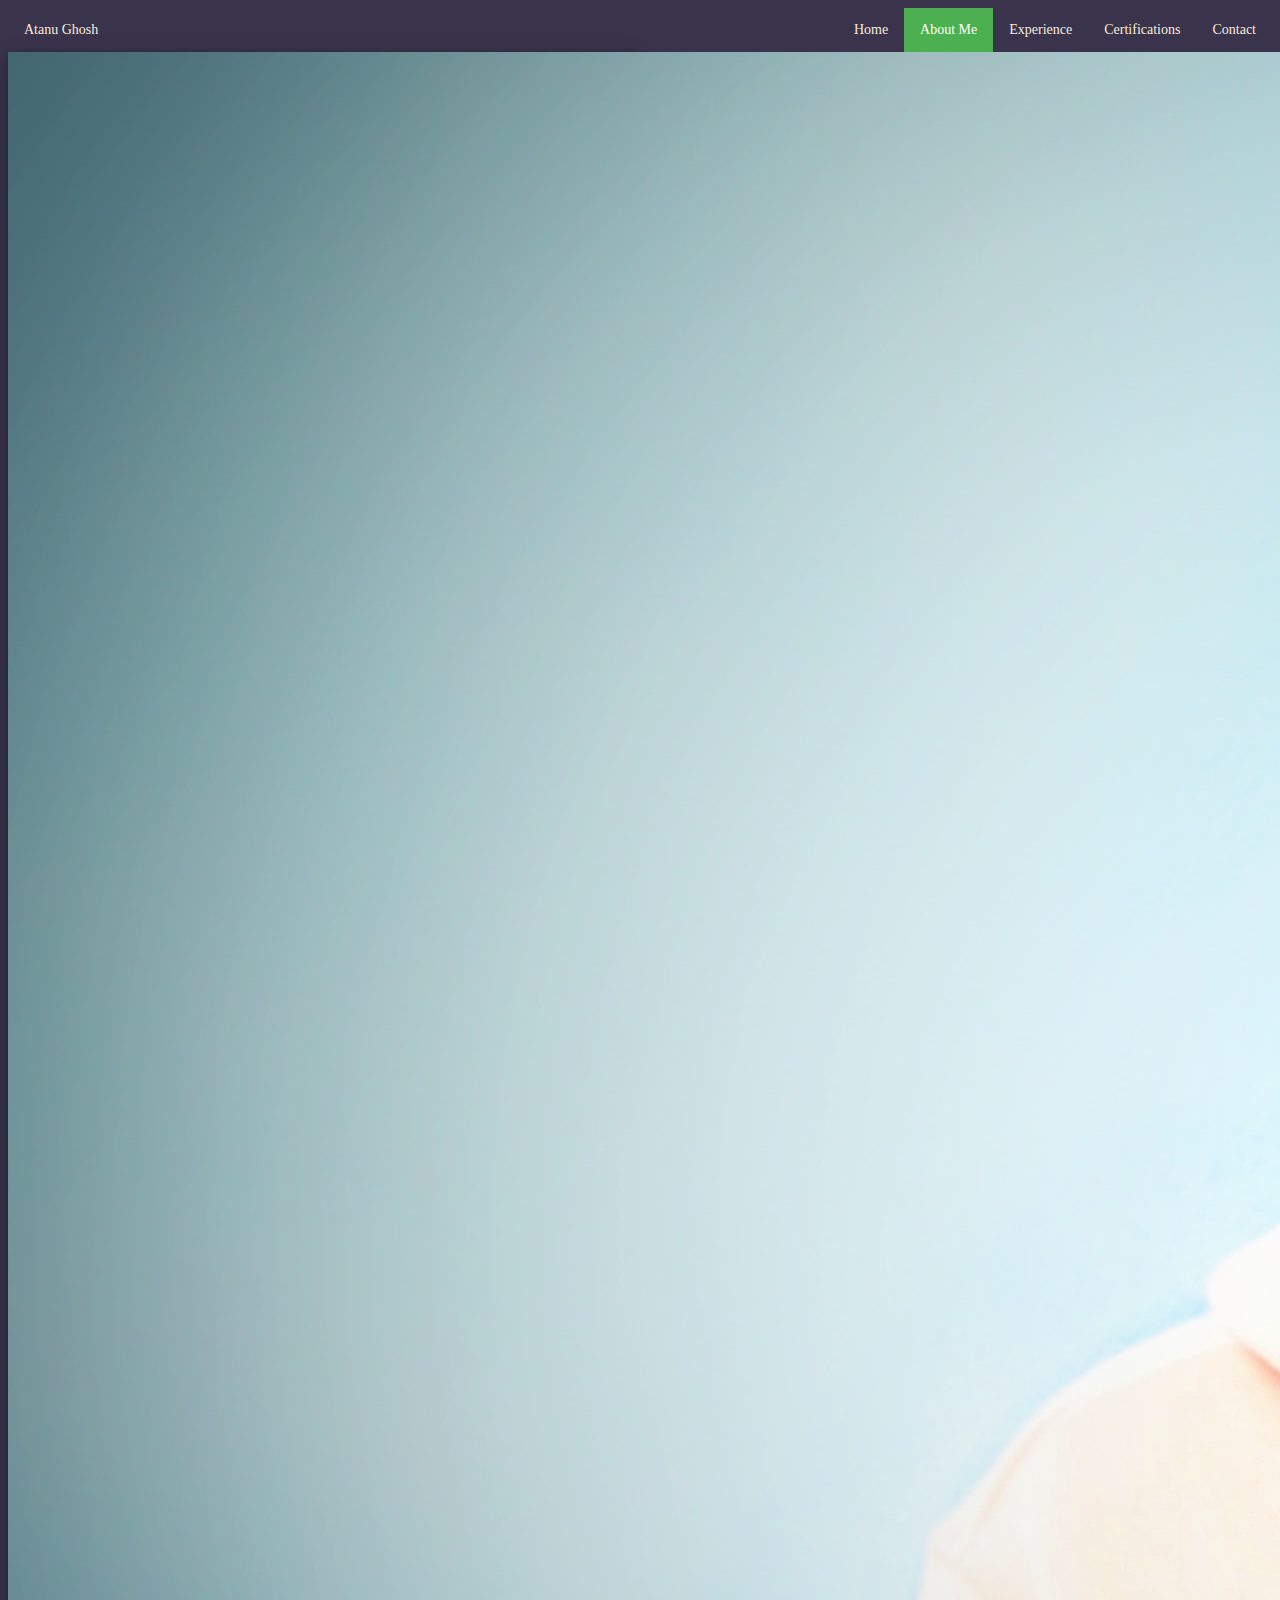
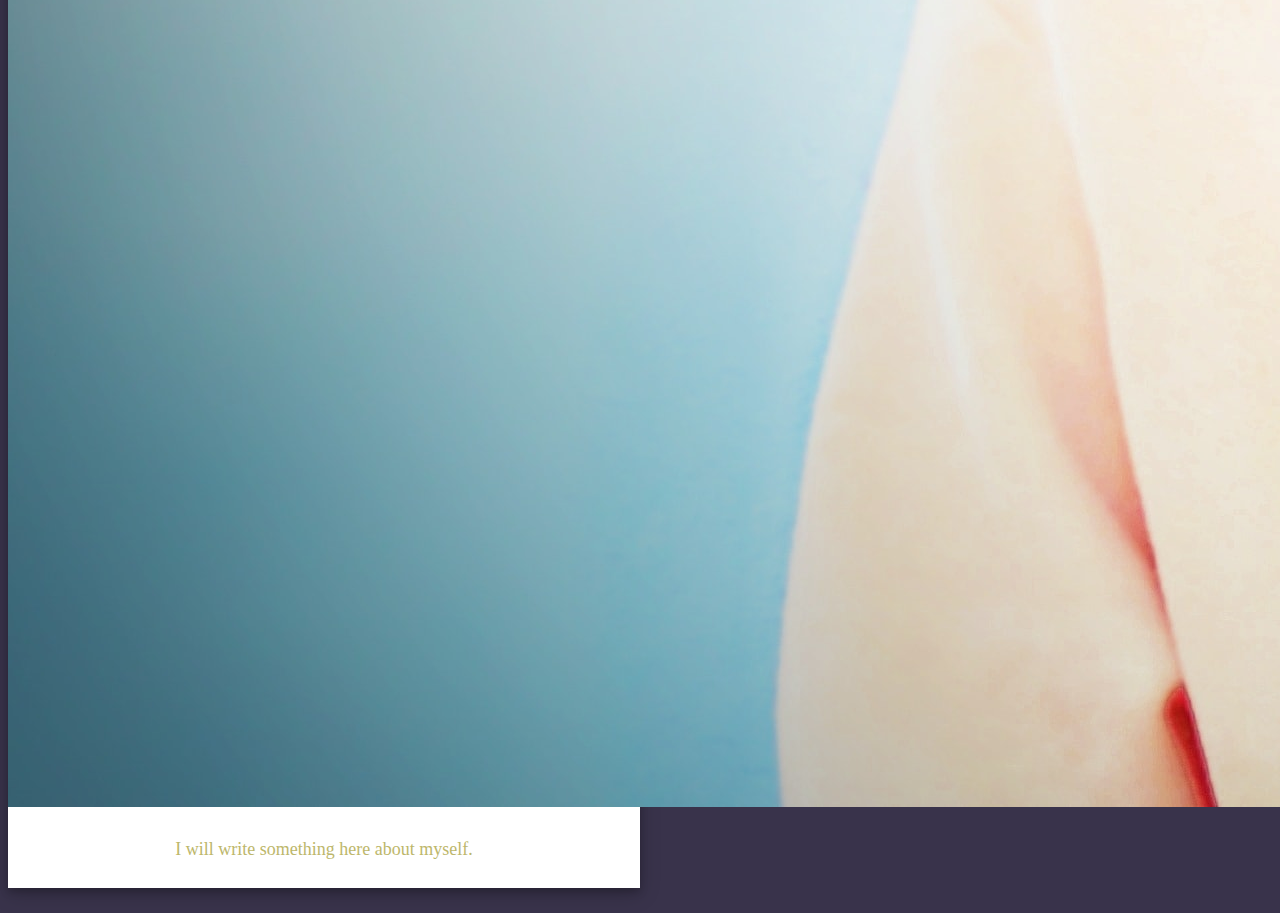
<file: about.html>
<!DOCTYPE html>
<html lang="en">
<head>
    <meta charset="UTF-8">
    <meta http-equiv="X-UA-Compatible" content="IE=edge">
    <meta name="viewport" content="width=device-width, initial-scale=1.0">
    <link href="style.css" rel="stylesheet"/>
    <title>About page</title>
</head>
<body bgcolor = #39334b>

    <div class="topnav" id="mytopnav">
        <a href="contact.html">Contact</a>
        <a href="certificates.html">Certifications</a>
        <a href="experience.html">Experience</a>
        <!-- <a href="projects.html">Projects</a>
        <a href="skills.html">Skills</a>-->
        <a href="about.html" class="active">About Me</a>
        <a href="index.html" >Home</a>
        <div class="sitename">
            <a href="index.html" >Atanu Ghosh</a>
        </div>
        
        
        <!--<a href="javascript:void(0);" class="icon" onclick="myFunction()">-->
        <i class="fa fa-bars"></i>
    </a>
    </div>
    <div class="container_image">
         <img src="myphoto.jpg" alt="my photo" >
         <div class = "abouttext" >
            <p>I will write something here about myself.</p>
       </div>
    </div>
 
 </body>
</html>
</file>
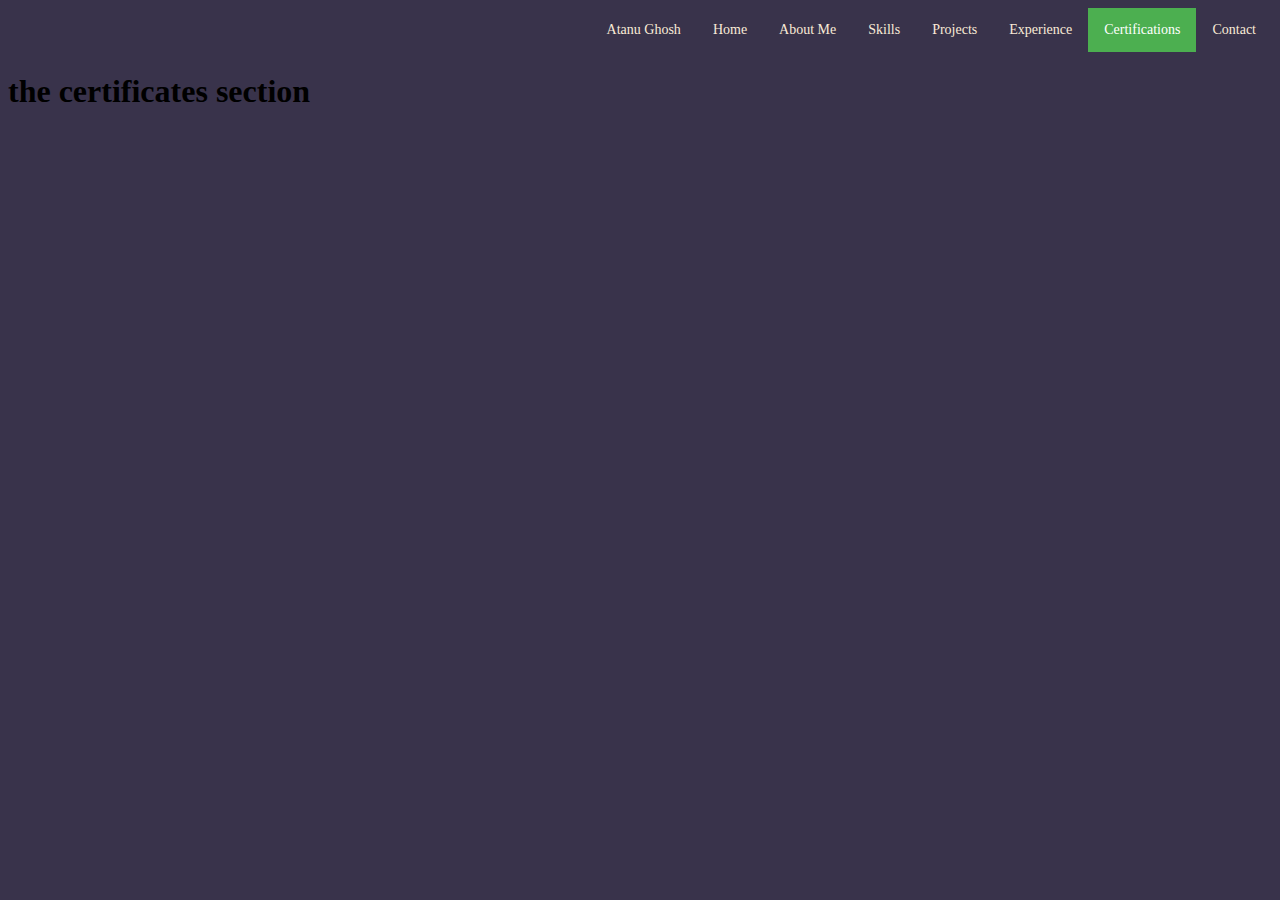
<file: certificates.html>
<!DOCTYPE html>
<html lang="en">
<head>
    <meta charset="UTF-8">
    <meta http-equiv="X-UA-Compatible" content="IE=edge">
    <meta name="viewport" content="width=device-width, initial-scale=1.0">
    <link href="style.css" rel="stylesheet" />
    <title>Document</title>
</head>
<body bgcolor = #39334b>
    <div class="topnav" id="mytopnav">
        <a href="contact.html">Contact</a>
        <a href="certificates.html" class="active">Certifications</a>
        <a href="experience.html">Experience</a>
        <a href="projects.html">Projects</a>
        <a href="skills.html">Skills</a>
        <a href="about.html">About Me</a>
        <a href="index.html" >Home</a>
        <div class="site-name" ><a href="index.html">Atanu Ghosh</a></div>
        
        
        <!--<a href="javascript:void(0);" class="icon" onclick="myFunction()">-->
        <i class="fa fa-bars"></i>
    </a>
    </div>
    <div class="">
        <h1> the certificates section </h1>
     </div>
</body>
</html>
</file>
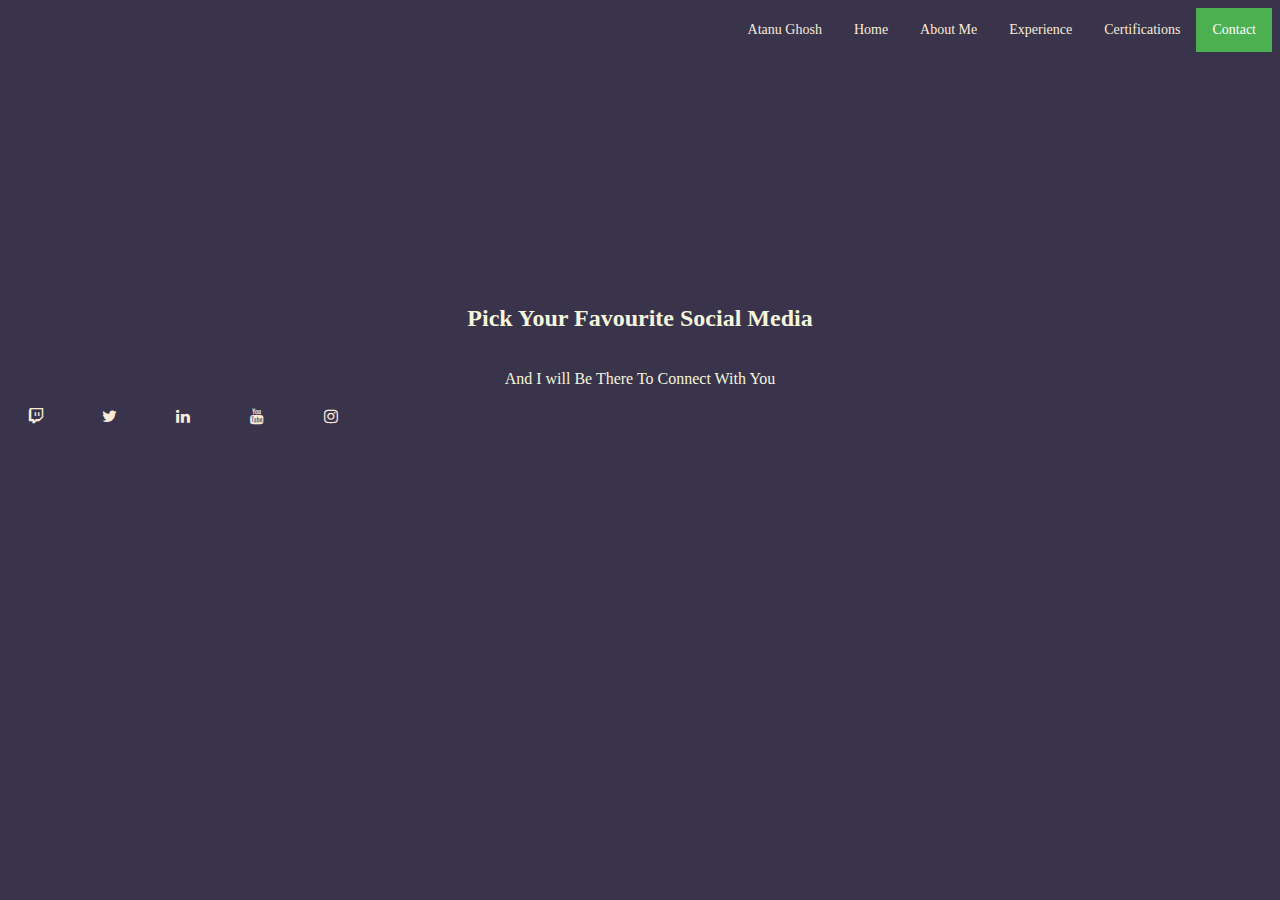
<file: contact.html>
<!DOCTYPE html>
<html lang="en">
<head>
    <meta charset="UTF-8">
    <meta http-equiv="X-UA-Compatible" content="IE=edge">
    <meta name="viewport" content="width=device-width, initial-scale=1.0">
    <link href="style.css" rel="stylesheet" />
    <link rel="stylesheet" href="https://cdnjs.cloudflare.com/ajax/libs/font-awesome/4.7.0/css/font-awesome.min.css">
    <title>Document</title>
</head>
<body bgcolor = #39334b>
    <div class="topnav" id="mytopnav">
        <a href="contact.html" class="active">Contact</a>
        <a href="certificates.html">Certifications</a>
        <a href="experience.html">Experience</a>
        <!-- <a href="projects.html">Projects</a>
        <a href="skills.html">Skills</a>-->
        <a href="about.html">About Me</a>
        <a href="index.html">Home</a>
        <div class="site-name" ><a href="index.html">Atanu Ghosh</a></div>
        <!--<a href="javascript:void(0);" class="icon" onclick="myFunction()">-->
       <!--<i class="fa fa-bars"></i></a>-->
    
    </div>

    <div class="social-text">
        <h2>Pick Your Favourite Social Media</h2>
        <br>
        And I will Be There To Connect With You
    </div>
<!--this are the links to my social media-->
   
    <a href="https://www.twitch.tv/zabujastreaming" class="fa fa-twitch"></a>
    <a href="https://twitter.com/UjaZabu" class="fa fa-twitter"></a>
    <a href="https://www.linkedin.com/in/getatanu/" class="fa fa-linkedin"></a>
    <a href="https://www.youtube.com/channel/UC5zVp51q-cVtVtTbAYtxa-Q" class="fa fa-youtube"></a>
    <a href="https://www.instagram.com/__atanu/" class="fa fa-instagram"></a>
    
</body>
</html>
</file>
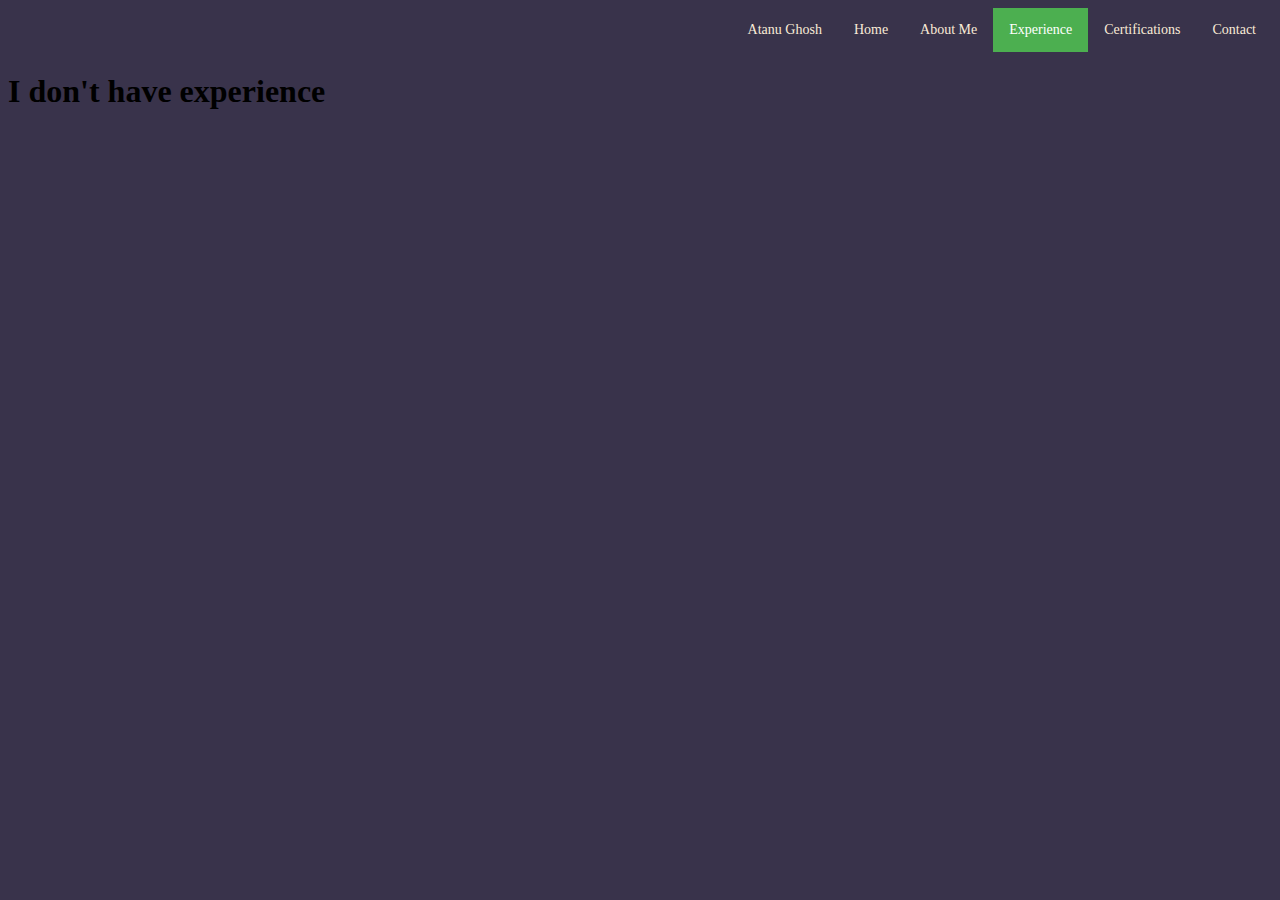
<file: experience.html>
<!DOCTYPE html>
<html lang="en">
<head>
    <meta charset="UTF-8">
    <meta http-equiv="X-UA-Compatible" content="IE=edge">
    <meta name="viewport" content="width=device-width, initial-scale=1.0">
    <link href="style.css" rel="stylesheet" />
    <title>Experience</title>
</head>
<body bgcolor = #39334b>
    <div class="topnav" id="mytopnav">
        <a href="contact.html">Contact</a>
        <a href="certificates.html">Certifications</a>
        <a href="experience.html"  class="active">Experience</a>
        <!-- <a href="projects.html">Projects</a>
        <a href="skills.html">Skills</a>-->
        <a href= "about.html">About Me</a>
        <a href="index.html">Home</a>
        <div class="site-name" ><a href="index.html">Atanu Ghosh</a></div>
        
        <!--<a href="javascript:void(0);" class="icon" onclick="myFunction()">-->
        <i class="fa fa-bars"></i>
    </a>
    </div>
    <h1>I don't have experience</h1>
</body>
</html>
</file>
<file: style.css>
.topnav{
    background-color: #39334b;
    overflow: hidden;
}

.topnav a{
    float: right;
    display: flex;
    color: antiquewhite;
    text-align: center;
    padding: 14px 16px;
    text-decoration: none;
    font-size: 14px;
}
.topnav a:hover{
    background-color: rgb(238, 198, 198);
    color: azure; 
    font-size: 14px;
}

.topnav a.active {
    background-color: #4caf50;
    color: white;
}

.topnav.icon{
    display: none;
  
}
.sitename{
  float: left;
}

/* Footer styles */
.footer{
    background: #4caf50 ;
    text-align: center;
    position: absolute;
    bottom: 0px;
    width: 100%;
    color: rgb(247, 247, 247);
   

}
/*text in the home page*/
.text1{
    display: flex;
     font-size: 20px;
     font-family: Georgia, 'Times New Roman', Times, serif;
     color: lawngreen;
     position: absolute;
     right: 0px;
     width: 539px;
     top: 40%;
     padding: 10px;
}


/*freelancer image in the homepage*/

/*.image {
    position: fixed;
    height: 200px;
    width: 200px;
    margin-top: 16%;
  }

  /*dog gif*/
  .dog{
      width: 30%;
      margin-left: 40px;
      margin-right: auto;
      margin-top: 60px;
  }

 

.box{
        width: 10px;
        height: 100px;
        background-color: red;
        position: relative;
        animation-name: example;
        animation-duration: 3s;
        animation-iteration-count: infinite;
       
      }
      
      @keyframes example {
        0%   {background-color:red; left:0px; top:0px;}
        25%  {background-color:yellow; left:0px; top:50px;}
        50%  {background-color:blue; left:0px; top:0px;}
        75%  {background-color:green; left:0px; top:50px;}
        100% {background-color:red; left:0px; top:0px;}
      }

      .text2{
        margin-bottom: 0px;
        display: flex;
        font-size: 20px;
        font-family: Georgia, 'Times New Roman', Times, serif;
        color: lawngreen;
        position: absolute;
        right: 0px;
        width: 300px;
        top: 80%;
        padding: 10px;
    }
      .self_picture{
        height: 300px;
        width: 300px;
        
    }
       .abouttext{
         color: darkkhaki;
         font-size: 18px;
         font-family: Georgia, 'Times New Roman', Times, serif;
         top: 40%;
        
    }
    
      div.container_image {
        width: 50%;
        background-color: white;
        box-shadow: 0 4px 8px 0 rgba(0, 0, 0, 0.2), 0 6px 20px 0 rgba(0, 0, 0, 0.19);
        margin-bottom: 25px;
      }
      
      div.abouttext {
        text-align: center;
        padding: 10px 20px;
      }
      .social-text{
        color: beige;
        text-align: center;
        margin-top: 20%;
      }
      .fa {
        padding: 20px;
        font-size: 30px;
        width: 30px;
        align-content: center;
        text-decoration: none;
        border-radius: 50%;
        color: antiquewhite;
      }
</file>
